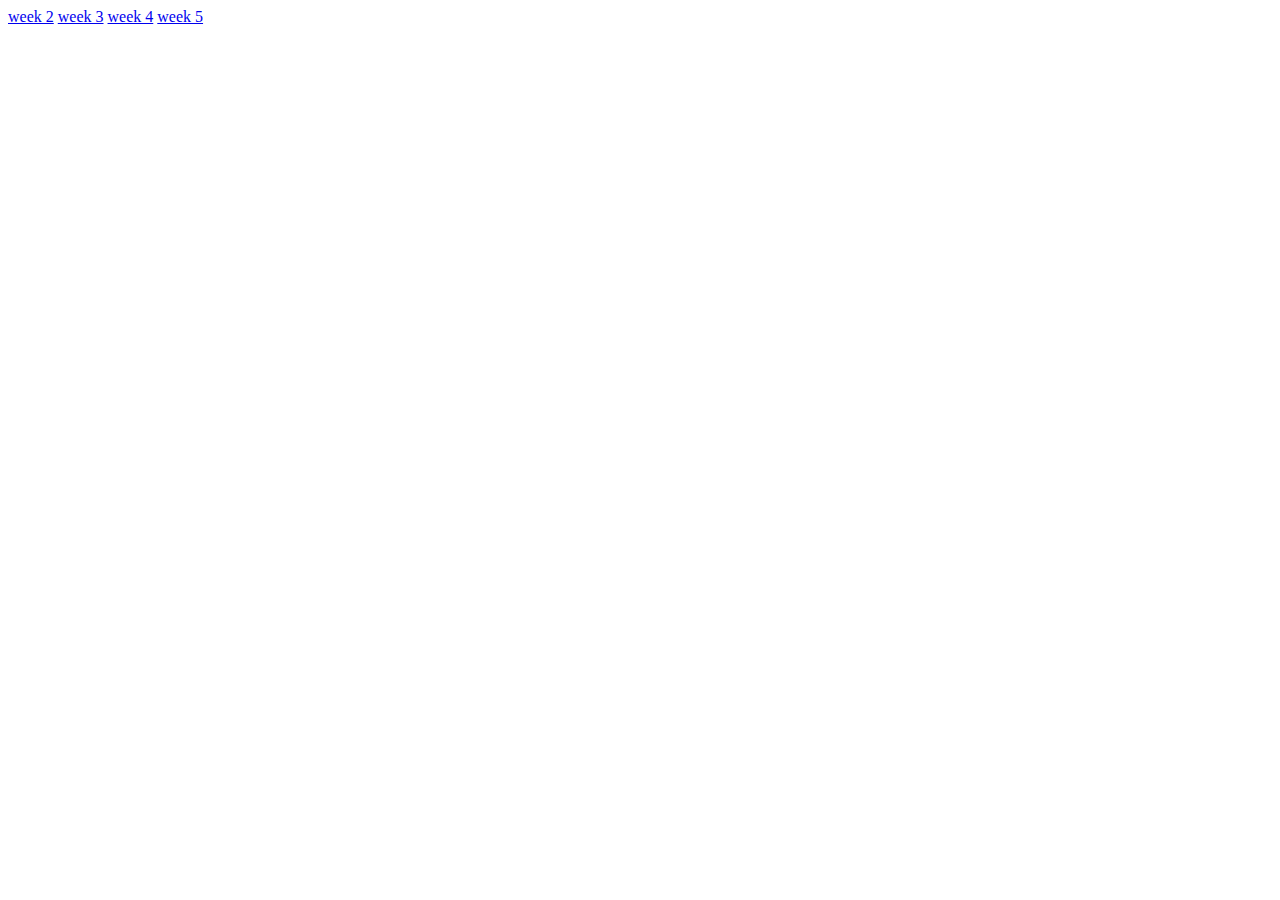
<file: index.html>
<!DOCTYPE html>
<html lang="en">
<head>
    <meta charset="UTF-8">
    <meta http-equiv="X-UA-Compatible" content="IE=edge">
    <meta name="viewport" content="width=device-width, initial-scale=1.0">
    <title>Ethan Chalup 121b</title>
</head>
<body>
    <a href="week02/task2.html">week 2</a>
    <a href="week03/task3.html">week 3</a>
    <a href="week04/task4.html">week 4</a>
    <a href="week05/task5.html">week 5</a>

</body>
</html>
</file>
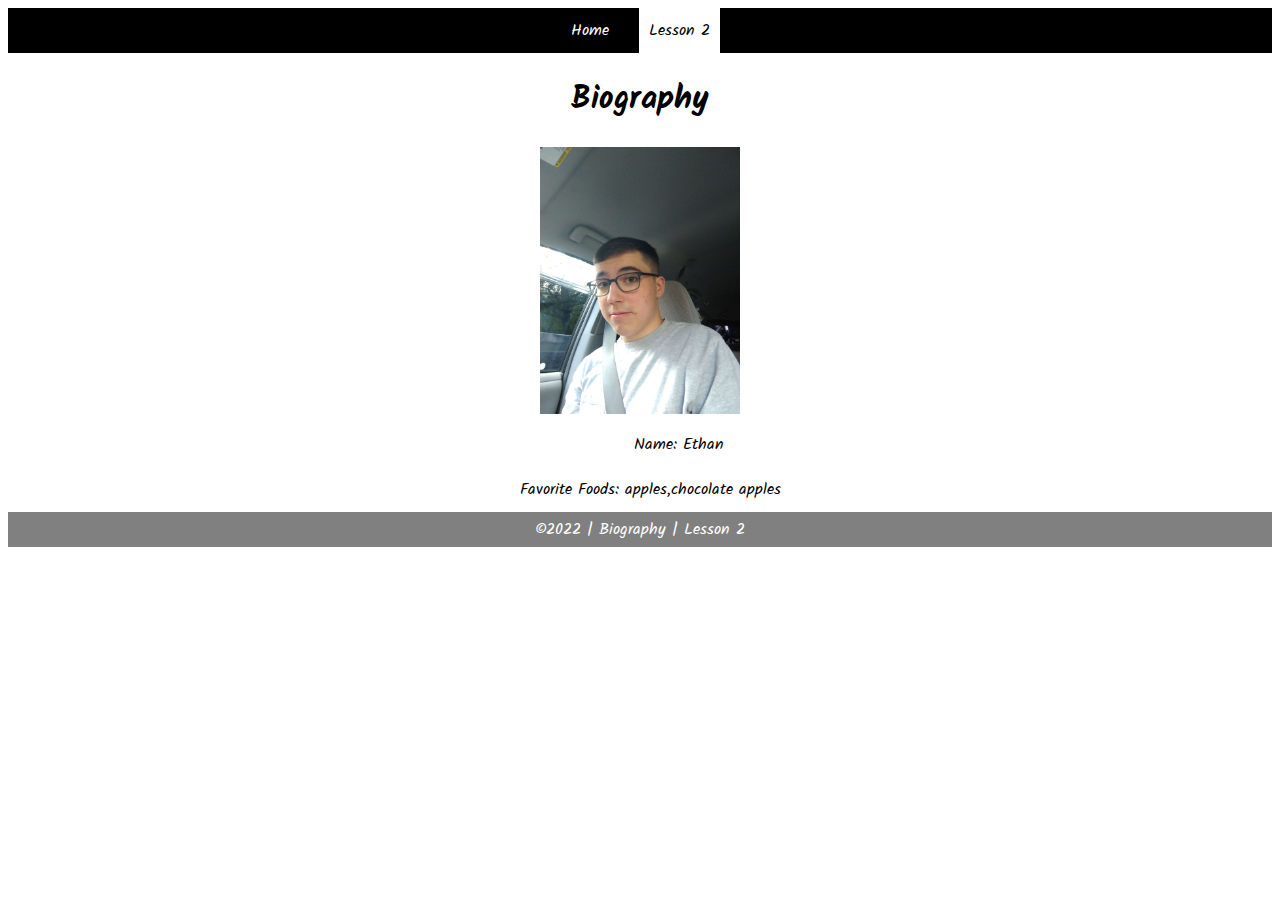
<file: week 2/task2.html>
<!DOCTYPE html>
<html lang="en">

<head>
    <meta charset="UTF-8">
    <meta name="viewport" content="width=device-width, initial-scale=1.0">
    <meta http-equiv="X-UA-Compatible" content="ie=edge">
    <title>Biography | Lesson 2</title>
    <link href="https://fonts.googleapis.com/css?family=Kalam&display=swap" rel="stylesheet">
    <link rel="stylesheet" href="styles/main.css">
</head>

<body>
    <nav>
        <ul id="menu">
            <li><a id="toggleMenu">&equiv;</a></li>
            <li><a href="#">Home</a></li>
            <li><a href="#" class="active">Lesson 2</a></li>
        </ul>
    </nav>
    <header>
        <h1>Biography</h1>
        <img src="images/placeholder.png" id="picture" alt="Photo">
    </header>
    <main>
        <section>
            <div>
                <label>Name:</label>
                <span id="name"></span>
            </div>
            <div>
                <label>Favorite Foods:</label>
                <span id="food"></span>
            </div>
        </section>
    </main>
    <footer>
        &copy;<span id="year"></span> | Biography | Lesson 2
    </footer>
    <script src="scripts/main.js"></script>
    <script src="scripts/task2.js"></script>
</body>

</html>
</file>
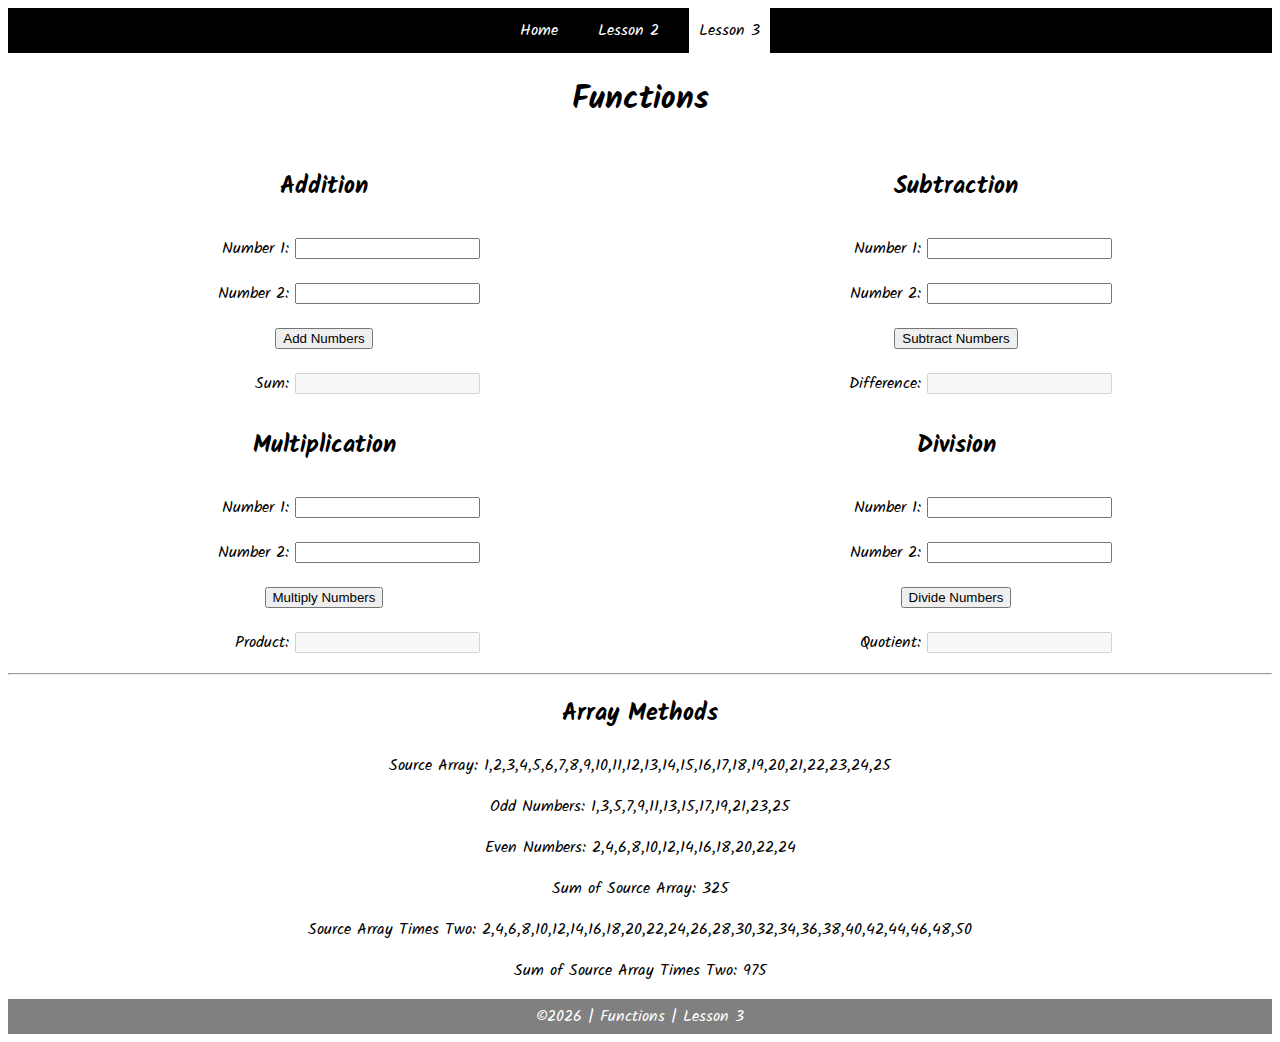
<file: week03/task3.html>
<!DOCTYPE html>
<html lang="en">

<head>
    <meta charset="UTF-8">
    <meta name="viewport" content="width=device-width, initial-scale=1.0">
    <meta http-equiv="X-UA-Compatible" content="ie=edge">
    <title>CSE 121b: Week 03 | Sample Solution</title>
    <link href="https://fonts.googleapis.com/css?family=Kalam&display=swap" rel="stylesheet">
    <link rel="stylesheet" href="styles/main.css">
</head>

<body>
    <nav>
        <ul id="menu">
            <li><a id="toggleMenu">&equiv;</a></li>
            <li><a href="#">Home</a></li>
            <li><a href="#">Lesson 2</a></li>
            <li><a href="#" class="active">Lesson 3</a></li>
        </ul>
    </nav>
    <header>
        <h1>Functions</h1>
    </header>
    <main>
        <section id="functions">
            <article>
                <h2>Addition</h2>
                <div>
                    <label for="addend1">Number 1:</label>
                    <input type="text" id="addend1" name="addend1">
                </div>
                <div>
                    <label for="addend2">Number 2:</label>
                    <input type="text" id="addend2" name="addend2">
                </div>
                <div>
                    <input type="button" id="addNumbers" value="Add Numbers">
                </div>
                <div>
                    <label for="sum">Sum:</label>
                    <input type="text" id="sum" name="sum" disabled>
                </div>
            </article>
            <article>
                <h2>Subtraction</h2>
                <div>
                    <label for="minuend">Number 1:</label>
                    <input type="text" id="minuend" name="minuend">
                </div>
                <div>
                    <label for="subtrahend">Number 2:</label>
                    <input type="text" id="subtrahend" name="subtrahend">
                </div>
                <div>
                    <input type="button" id="subtractNumbers" value="Subtract Numbers">
                </div>
                <div>
                    <label for="difference">Difference:</label>
                    <input type="text" id="difference" name="difference" disabled>
                </div>
            </article>
            <article>
                <h2>Multiplication</h2>
                <div>
                    <label for="factor1">Number 1:</label>
                    <input type="text" id="factor1" name="factor1">
                </div>
                <div>
                    <label for="factor2">Number 2:</label>
                    <input type="text" id="factor2" name="factor2">
                </div>
                <div>
                    <input type="button" id="multiplyNumbers" value="Multiply Numbers">
                </div>
                <div>
                    <label for="product">Product:</label>
                    <input type="text" id="product" name="product" disabled>
                </div>
            </article>
            <article>
                <h2>Division</h2>
                <div>
                    <label for="dividend">Number 1:</label>
                    <input type="text" id="dividend" name="dividend">
                </div>
                <div>
                    <label for="divisor">Number 2:</label>
                    <input type="text" id="divisor" name="divisor">
                </div>
                <div>
                    <input type="button" id="divideNumbers" value="Divide Numbers">
                </div>
                <div>
                    <label for="quotient">Quotient:</label>
                    <input type="text" id="quotient" name="quotient" disabled>
                </div>
            </article>
        </section>
        <hr>
        <section>
            <h2>Array Methods</h2>
            <p>
                Source Array: <span id="array"></span>
            </p>
            <p>
                Odd Numbers: <span id="odds"></span>
            </p>
            <p>
                Even Numbers: <span id="evens"></span>
            </p>
            <p>
                Sum of Source Array: <span id="sumOfArray"></span>
            </p>
            <p>
                Source Array Times Two: <span id="multiplied"></span>
            </p>
            <p>
                Sum of Source Array Times Two: <span id="sumOfMultiplied"></span>
            </p>
        </section>
    </main>
    <footer>
        &copy;<span id="year"></span> | Functions | Lesson 3
    </footer>
    <script src="scripts/main.js"></script>
    <script src="scripts/task3.js"></script>
</body>

</html>
</file>
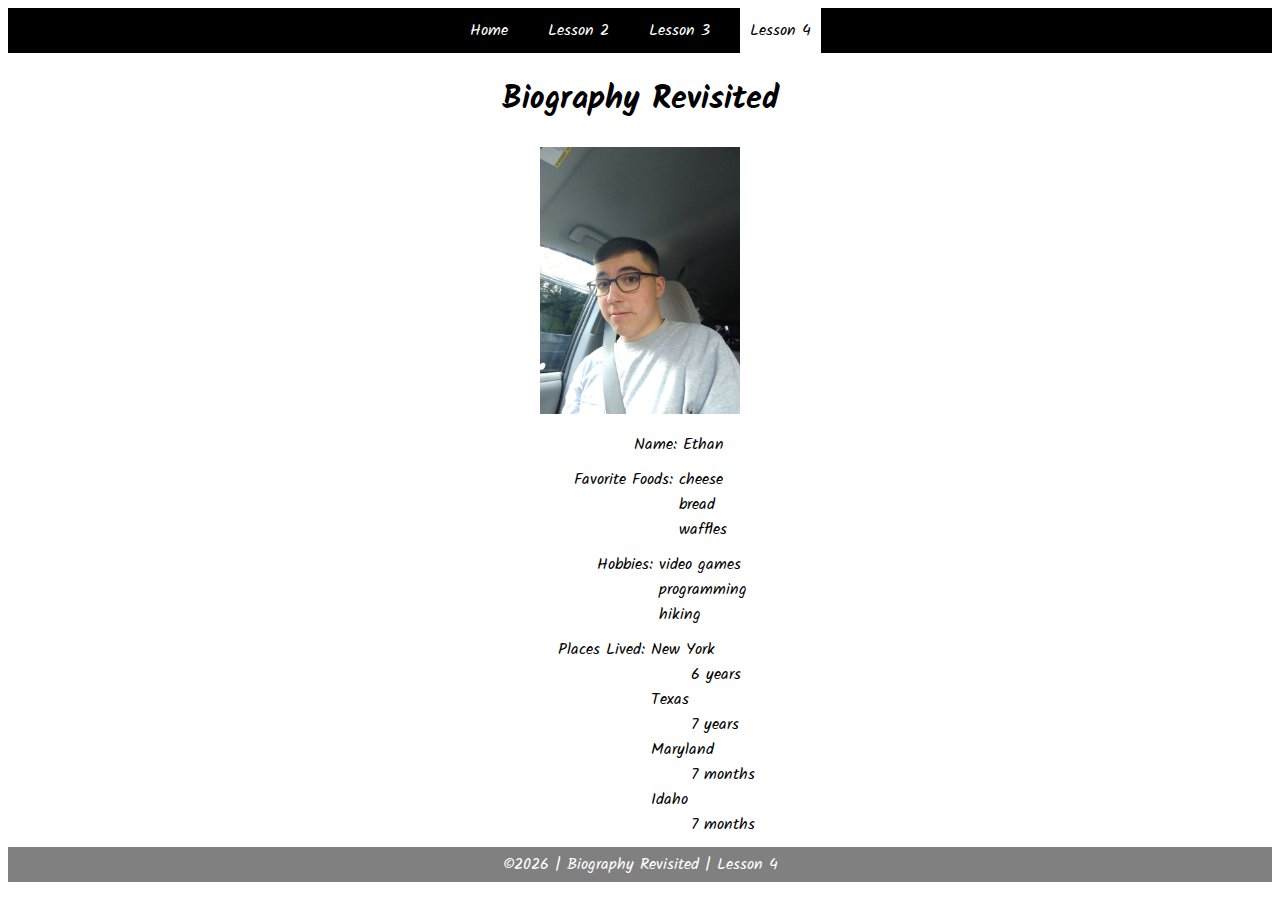
<file: week04/task4.html>
<!DOCTYPE html>
<html lang="en">

<head>
	<meta charset="UTF-8">
	<meta name="viewport" content="width=device-width, initial-scale=1.0">
	<meta http-equiv="X-UA-Compatible" content="ie=edge">
	<title>CSE 121b: Week 04 | Sample Solution</title>
	<link href="https://fonts.googleapis.com/css?family=Kalam&display=swap" rel="stylesheet">
	<link rel="stylesheet" href="styles/main.css">
</head>

<body>
    <nav>
        <ul id="menu">
            <li><a id="toggleMenu">&equiv;</a></li>
            <li><a href="#">Home</a></li>
            <li><a href="#">Lesson 2</a></li>
            <li><a href="#">Lesson 3</a></li>
            <li><a href="#" class="active">Lesson 4</a></li>
        </ul>
    </nav>
    <header>
        <h1>Biography Revisited</h1>
        <img id="photo" src="images/placeholder.png" alt="Photo" width="200px">
    </header>
    <main>
        <section>
            <div>
                <label>Name:</label>
                <span id="name"></span>
            </div>
            <div>
                <label>Favorite Foods:</label>
                <ul id="favorite-foods"></ul>
            </div>
            <div>
                <label>Hobbies:</label>
                <ul id="hobbies"></ul>
            </div>
            <div>
                <label>Places Lived:</label>
                <dl id="places-lived"></dl>
            </div>
        </section>
    </main>
	<footer>
        &copy;<span id="year"></span> | Biography Revisited | Lesson 4
    </footer>
    <script src="scripts/main.js"></script>
    <script src="scripts/task4.js"></script>
</body>

</html>
</file>
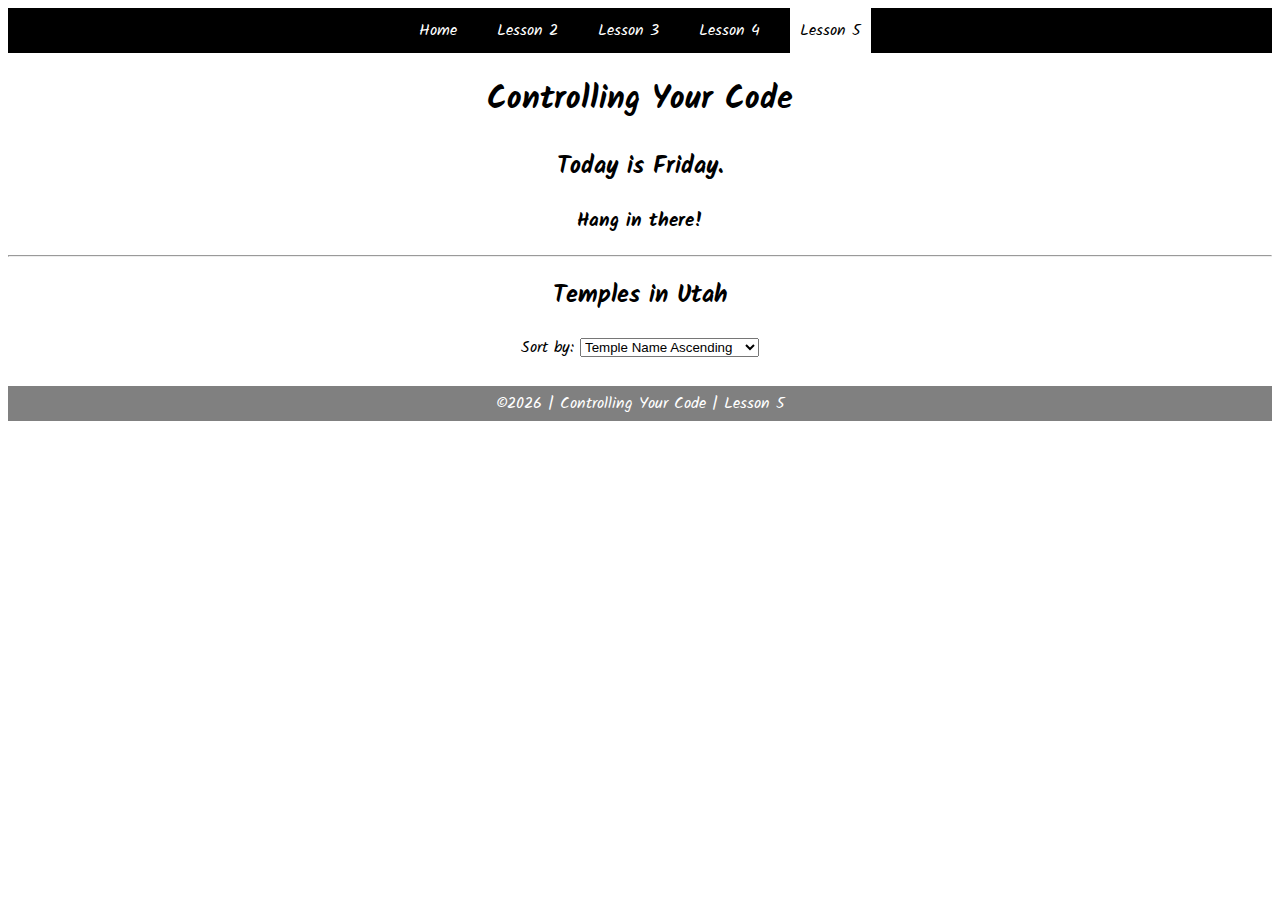
<file: week05/task5.html>
<!DOCTYPE html>
<html lang="en">

<head>
    <meta charset="UTF-8">
    <meta name="viewport" content="width=device-width, initial-scale=1.0">
    <meta http-equiv="X-UA-Compatible" content="ie=edge">
    <title>CSE 121b: Week 05 | Sample Solution</title>
    <link href="https://fonts.googleapis.com/css?family=Kalam&display=swap" rel="stylesheet">
    <link rel="stylesheet" href="styles/main.css">
</head>

<body>
    <nav>
        <ul id="menu">
            <li><a id="toggleMenu">&equiv;</a></li>
            <li><a href="#">Home</a></li>
            <li><a href="#">Lesson 2</a></li>
            <li><a href="#">Lesson 3</a></li>
            <li><a href="#">Lesson 4</a></li>
            <li><a href="#" class="active">Lesson 5</a></li>
        </ul>
    </nav>
    <header>
        <h1>Controlling Your Code</h1>
    </header>
    <main>
        <section>
            <h2>
                Today is <span id="message2"></span>.
            </h2>
            <h3>
                <span id="message1"></span>
            </h3>
        </section>
        <hr>
        <section>
            <h2>Temples in Utah</h2>
            <p>
                Sort by: 
                <select id="sortBy">
                    <option value="templeNameAscending">Temple Name Ascending</option>
                    <option value="templeNameDescending">Temple Name Descending</option>
                </select>
            </p>
            <div id="temples">
            </div>
        </section>
    </main>
    <footer>
        &copy;<span id="year"></span> | Controlling Your Code | Lesson 5
    </footer>
    <script src="scripts/main.js"></script>
    <script src="scripts/task5.js"></script>
</body>

</html>
</file>
<file: week 2/styles/main.css>
/* HTML Selectors */
body {
    font-family: 'Kalam', cursive;
}

div {
    margin: 10px;
    text-align: center;
}

footer {
    background-color: gray;
    color: white;
    padding: 5px;
    text-align: center;
}

header {
    margin: auto;
    text-align: center;
}

label {
    display: inline-block;
    min-width: 120px;
    text-align: right;
}

main {
    display: flex;
    justify-content: center;
}

nav {
    background-color: black;
    color: white;
}

nav ul {
    display: flex;
    flex-direction: column;
    justify-content: center;
    align-content: space-around;
    margin: 0;
    padding: 0;
}

nav ul li:first-child {
    display: block;
}

nav ul li {
    display: none;
    list-style: none;
    margin: 10px;
}

nav ul li a {
    color: white;
    display: block;
    padding: 10px;
    text-decoration: none;
}
nav ul li a:hover {
    background-color: #efefef;
    color: black;
}

section {
    display: flex;
    flex-direction: column;
    align-items: center;
}

/* Class Selectors */
.active {
    background-color: white;
    color: black;
}

.open li {
    display: block;
}
/* ID Selectors */
#picture{
    max-width: 200px;
}

/* Media Queries */
@media only screen and (min-width: 32.5em) {
    nav ul {
        flex-direction: row;
    }
    
    nav ul li:first-child {
        display: none;
    }

    nav ul li {
        display: inline;
        margin: 0 10px;
    }
}
</file>
<file: week03/styles/main.css>
/* HTML Selectors */
article {
    display: flex;
    flex-direction: column;
    align-items: center;
}

body {
    font-family: 'Kalam', cursive;
}

div {
    margin: 10px;
    text-align: center;
}

footer {
    background-color: gray;
    color: white;
    padding: 5px;
    text-align: center;
}

header {
    margin: auto;
    text-align: center;
}

label {
    display: inline-block;
    min-width: 120px;
    text-align: right;
}

nav {
    background-color: black;
    color: white;
}

nav ul {
    display: flex;
    flex-direction: column;
    justify-content: center;
    align-content: space-around;
    margin: 0;
    padding: 0;
}

nav ul li:first-child {
    display: block;
}

nav ul li {
    display: none;
    list-style: none;
    margin: 10px;
}

nav ul li a {
    color: white;
    display: block;
    padding: 10px;
    text-decoration: none;
}
nav ul li a:hover {
    background-color: #efefef;
    color: black;
}

section {
    text-align: center;
}


/* Class Selectors */
.active {
    background-color: white;
    color: black;
}

.open li {
    display: block;
}

/* ID Selectors */
#functions {
    display: grid;
    grid-template-columns: 1fr;
}

/* media queries */
@media only screen and (min-width: 32.5em) {
    nav ul {
        flex-direction: row;
    }
    
    nav ul li:first-child {
        display: none;
    }

    nav ul li {
        display: inline;
        margin: 0 10px;
    }

    #functions {
        grid-template-columns: 1fr 1fr;
    }
}
</file>
<file: week04/styles/main.css>
/* HTML Selectors */
body {
    font-family: 'Kalam', cursive;
}

div {
    margin: 10px;
    text-align: center;
}

footer {
    background-color: gray;
    color: white;
    padding: 5px;
    text-align: center;
}

header {
    margin: auto;
    text-align: center;
}

label {
    display: inline-block;
    min-width: 120px;
    text-align: right;
}

nav {
    background-color: black;
    color: white;
}

nav ul {
    display: flex;
    flex-direction: column;
    justify-content: center;
    align-content: space-around;
    margin: 0;
    padding: 0;
}

nav ul li:first-child {
    display: block;
}

nav ul li {
    display: none;
    list-style: none;
    margin: 10px;
}

nav ul li a {
    color: white;
    display: block;
    padding: 10px;
    text-decoration: none;
}
nav ul li a:hover {
    background-color: #efefef;
    color: black;
}

/* Class Selectors */
.active {
    background-color: white;
    color: black;
}

.open li {
    display: block;
}

/* ID Selectors */
#favorite-foods, #hobbies, #places-lived {
    margin: 0;
    padding: 0;
    list-style: none;
    display: inline-block;
    text-align: left;
    vertical-align: top;
}

/* Media Queries */
@media only screen and (min-width: 32.5em) {
    nav ul {
        flex-direction: row;
    }
    
    nav ul li:first-child {
        display: none;
    }

    nav ul li {
        display: inline;
        margin: 0 10px;
    }
}
</file>
<file: week05/styles/main.css>
/* HTML Selectors */
article {
    margin: 10px;
}

body {
    font-family: 'Kalam', cursive;
}

div {
    margin: 10px;
    text-align: center;
}

footer {
    background-color: gray;
    color: white;
    padding: 5px;
    text-align: center;
}

header {
    margin: auto;
    text-align: center;
}

img {
    width: 80%;
}

label {
    display: inline-block;
    min-width: 120px;
    text-align: right;
}

main {
    text-align: center;
}

nav {
    background-color: black;
    color: white;
}

nav ul {
    display: flex;
    flex-direction: column;
    justify-content: center;
    align-content: space-around;
    margin: 0;
    padding: 0;
}

nav ul li:first-child {
    display: block;
}

nav ul li {
    display: none;
    list-style: none;
    margin: 10px;
}

nav ul li a {
    color: white;
    display: block;
    padding: 10px;
    text-decoration: none;
}
nav ul li a:hover {
    background-color: #efefef;
    color: black;
}

section {
    /* display: flex;
    flex-direction: column;
    align-items: center; */
}


/* Class Selectors */
.active {
    background-color: white;
    color: black;
}

.open li {
    display: block;
}

/* ID Selectors */
#favorite-foods, #hobbies, #places-lived {
    margin: 0;
    padding: 0;
    list-style: none;
    display: inline-block;
    text-align: left;
    vertical-align: top;
}

#temples {
    display: grid;
    grid-template-columns: 1fr;
}

/* Media Queries */
@media only screen and (min-width: 32.5em) {
    nav ul {
        flex-direction: row;
    }
    
    nav ul li:first-child {
        display: none;
    }

    nav ul li {
        display: inline;
        margin: 0 10px;
    }

    #temples {
        grid-template-columns: 1fr 1fr;
    }
}

@media only screen and (min-width: 64em) {
    #temples {
        grid-template-columns: 1fr 1fr 1fr;
    }
}
</file>
